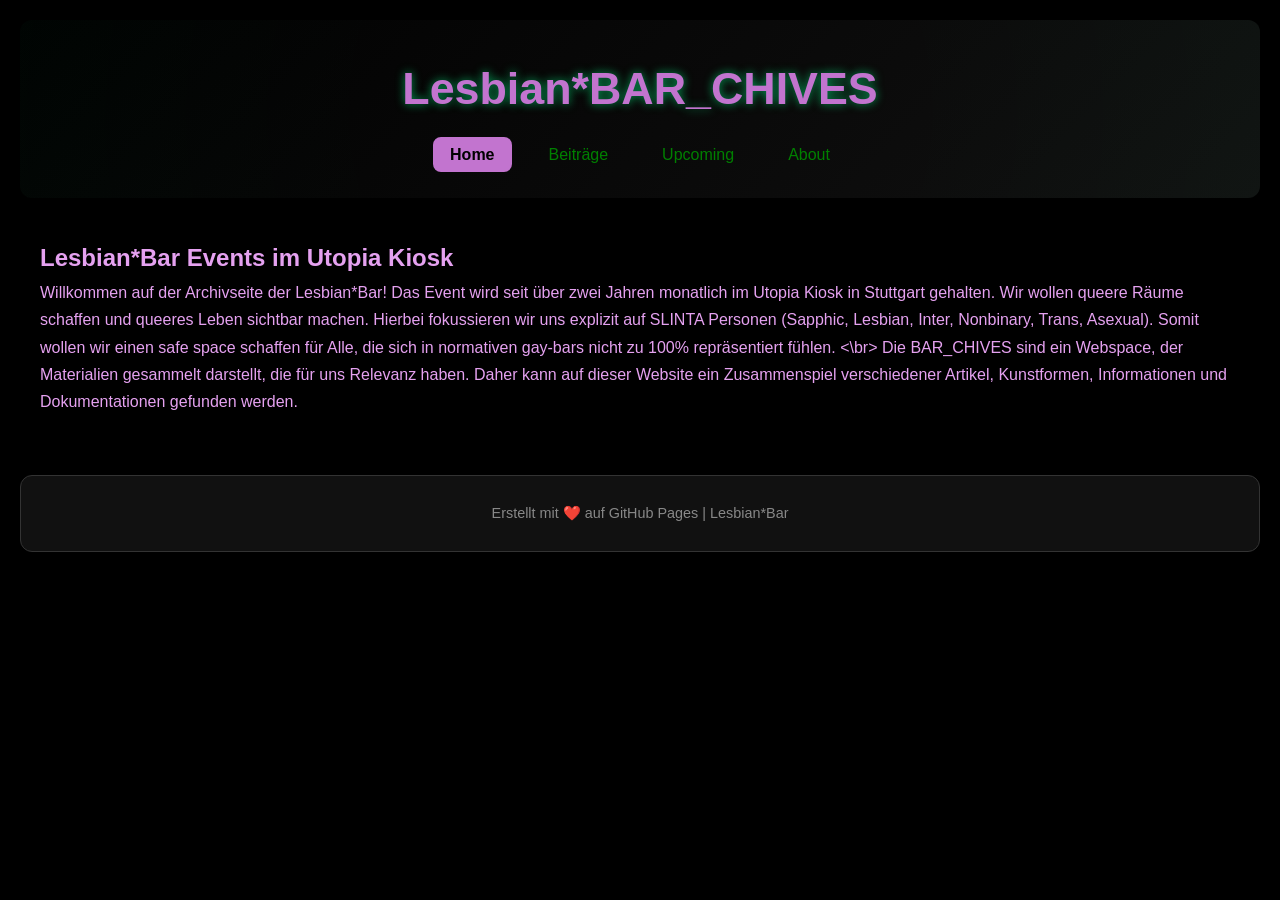
<file: index.html>
<!DOCTYPE html>
<html lang="de">
<head>
  <meta charset="UTF-8" />
  <meta name="viewport" content="width=device-width, initial-scale=1.0"/>
  <title>Lesbian*BAR_CHIVES</title>
  <link rel="stylesheet" href="style.css" />
</head>
<body>
  <header>
    <h1>Lesbian*BAR_CHIVES</h1>
    <nav>
      <ul>
        <li><a href="index.html" class="active">Home</a></li>
        <li><a href="archiv.html">Beiträge</a></li>
        <li><a href="upcoming.html">Upcoming</a></li>
        <li><a href="about.html">About</a></li>
      </ul>
    </nav>
  </header>

  <main>
    <section id="Introduction">
      <h2>Lesbian*Bar Events im Utopia Kiosk</h2>
      <p>Willkommen auf der Archivseite der Lesbian*Bar! Das Event wird seit über zwei Jahren monatlich im Utopia Kiosk in Stuttgart gehalten. Wir wollen queere Räume schaffen und queeres Leben sichtbar machen. Hierbei
      fokussieren wir uns explizit auf SLINTA Personen (Sapphic, Lesbian, Inter, Nonbinary, Trans, Asexual). Somit wollen wir einen safe space schaffen für Alle, die sich in normativen gay-bars nicht zu 100% repräsentiert fühlen.
      <\br> Die BAR_CHIVES sind ein Webspace, der Materialien gesammelt darstellt, die für uns Relevanz haben. Daher kann auf dieser Website ein Zusammenspiel verschiedener Artikel, Kunstformen, Informationen und Dokumentationen gefunden werden.</p>
    </section>
  </main>

  <footer>
    <p>Erstellt mit ❤️ auf GitHub Pages | Lesbian*Bar</p>
  </footer>

  <script src="script.js"></script>
</body>
</html>
</file>
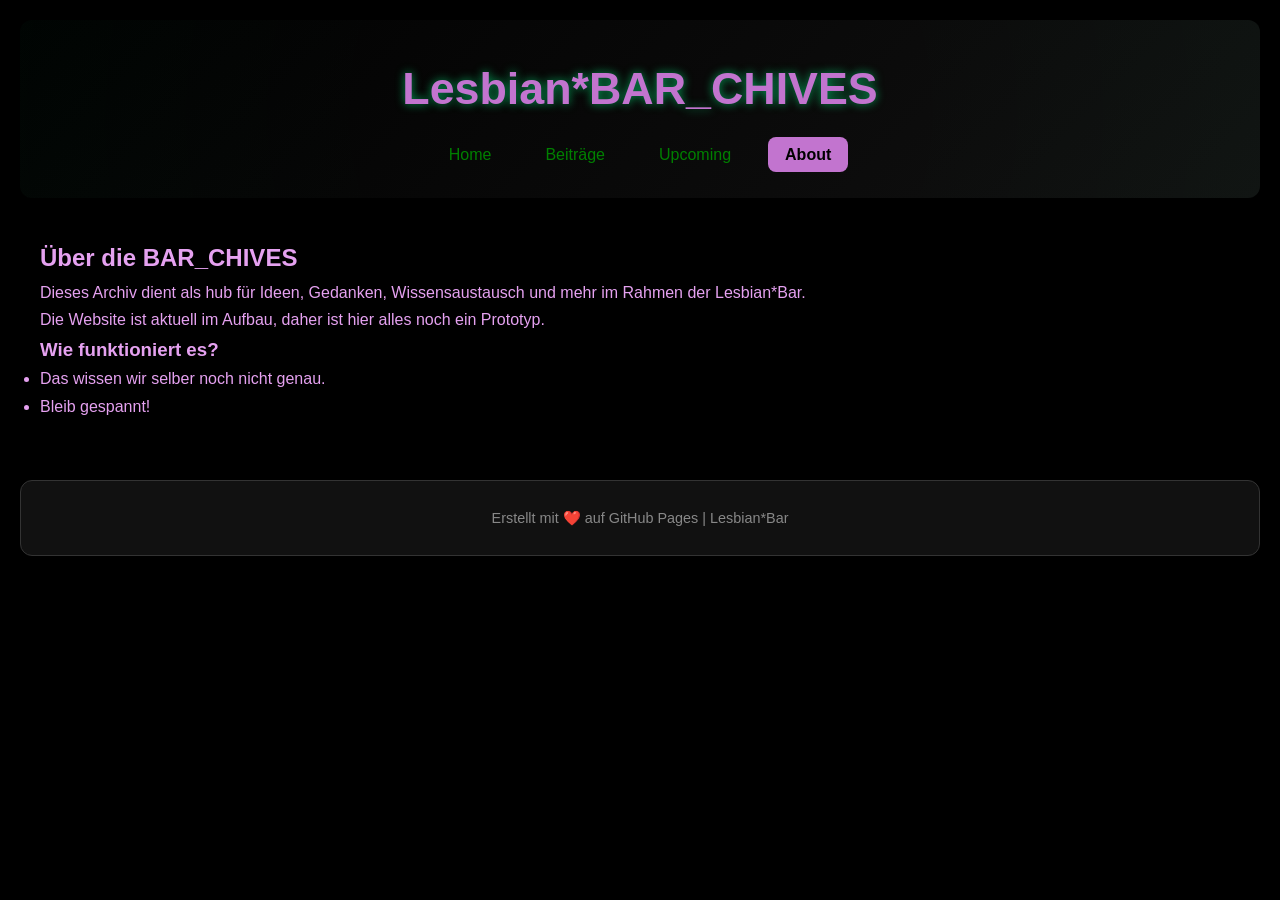
<file: about.html>
<!DOCTYPE html>
<html lang="de">
<head>
  <meta charset="UTF-8" />
  <meta name="viewport" content="width=device-width, initial-scale=1.0"/>
  <title>About – Lesbian*BAR_CHIVES</title>
  <link rel="stylesheet" href="style.css" />
</head>
<body>
  <header>
    <h1>Lesbian*BAR_CHIVES</h1>
    <nav>
      <ul>
        <li><a href="index.html">Home</a></li>
        <li><a href="archiv.html">Beiträge</a></li>
        <li><a href="upcoming.html">Upcoming</a></li>
        <li><a href="about.html" class="active">About</a></li>
      </ul>
    </nav>
  </header>

  <main>
    <section>
      <h2>Über die BAR_CHIVES</h2>
      <p>Dieses Archiv dient als hub für Ideen, Gedanken, Wissensaustausch und mehr im Rahmen der Lesbian*Bar.</p>
      <p>Die Website ist aktuell im Aufbau, daher ist hier alles noch ein Prototyp.</p>

      <h3>Wie funktioniert es?</h3>
      <ul>
        <li>Das wissen wir selber noch nicht genau.</li>
        <li>Bleib gespannt!</li>
      </ul>
    </section>
  </main>

  <footer>
    <p>Erstellt mit ❤️ auf GitHub Pages | Lesbian*Bar</p>
  </footer>
</body>
</html>
</file>
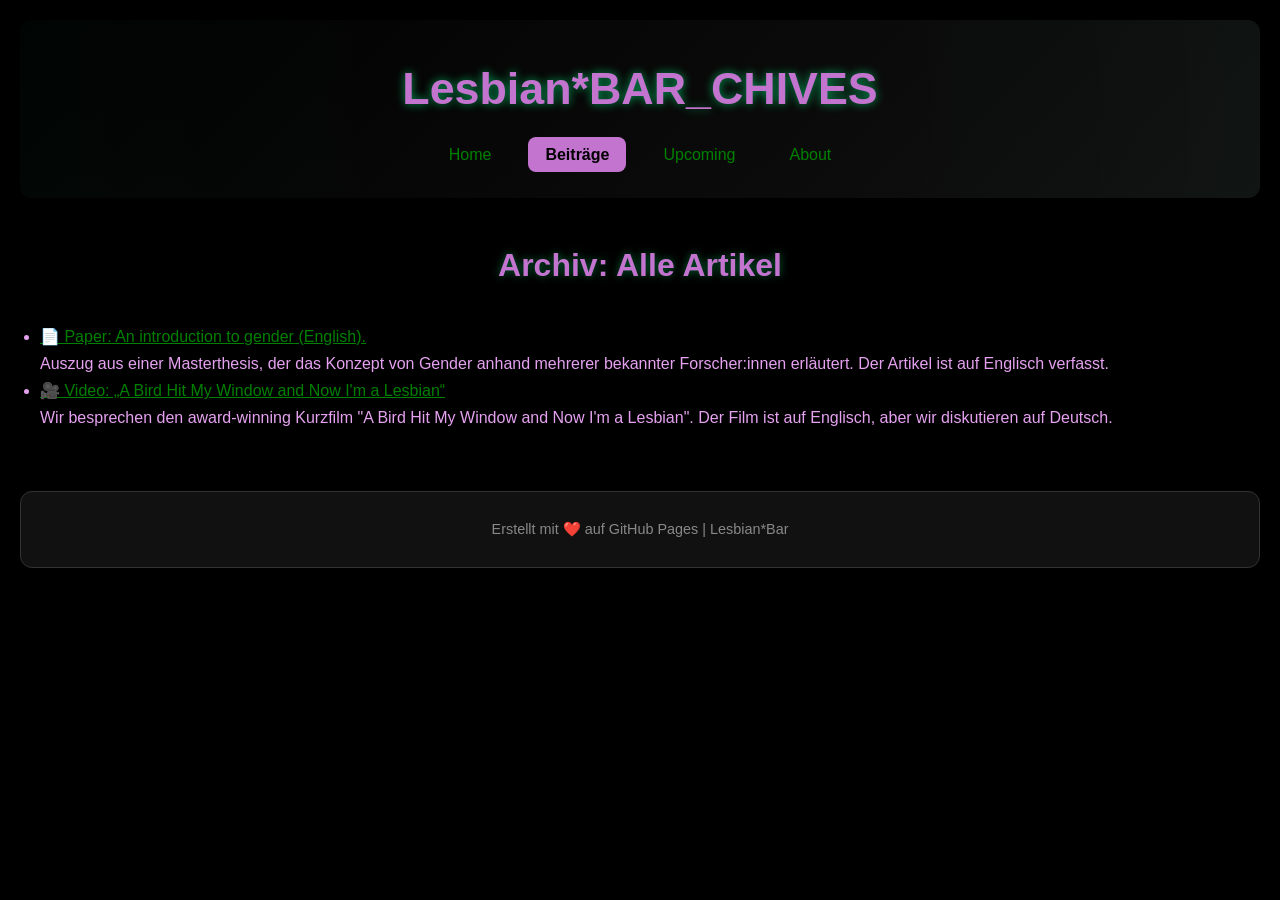
<file: archiv.html>
<!DOCTYPE html>
<html lang="de">
<head>
  <meta charset="UTF-8" />
  <meta name="viewport" content="width=device-width, initial-scale=1.0"/>
  <title>Lesbian*BAR_CHIVES</title>
  <link rel="stylesheet" href="style.css" />
  <link href="https://fonts.googleapis.com/css2?family=Open+Sans:wght@400;600;700&display=swap" rel="stylesheet">
</head>
<body>
  <header>
    <h1>Lesbian*BAR_CHIVES</h1>
    <nav>
      <ul>
        <li><a href="index.html">Home</a></li>
        <li><a href="archiv.html" class="active">Beiträge</a></li>
        <li><a href="upcoming.html">Upcoming</a></li>
        <li><a href="about.html">About</a></li>
      </ul>
    </nav>
  </header>

  <main>
    <section id="archiv-list">
      <h2>Archiv: Alle Artikel</h2>
      <ul class="article-list">
        <li>
          <a href="archiv/gender.html">
            📄 Paper: An introduction to gender (English).
          </a>
          <p class="desc">Auszug aus einer Masterthesis, der das Konzept von Gender anhand mehrerer bekannter Forscher:innen erläutert. Der Artikel ist auf Englisch verfasst.</p>
        </li>
        <li>
          <a href="archiv/short-film_03-2026.html">
            🎥 Video: „A Bird Hit My Window and Now I'm a Lesbian“
          </a>
          <p class="desc">Wir besprechen den award-winning Kurzfilm "A Bird Hit My Window and Now I'm a Lesbian". Der Film ist auf Englisch, aber wir diskutieren auf Deutsch.</p>
        </li>
      </ul>
    </section>
  </main>

  <footer>
    <p>Erstellt mit ❤️ auf GitHub Pages | Lesbian*Bar</p>
  </footer>
</body>
</html>
</file>
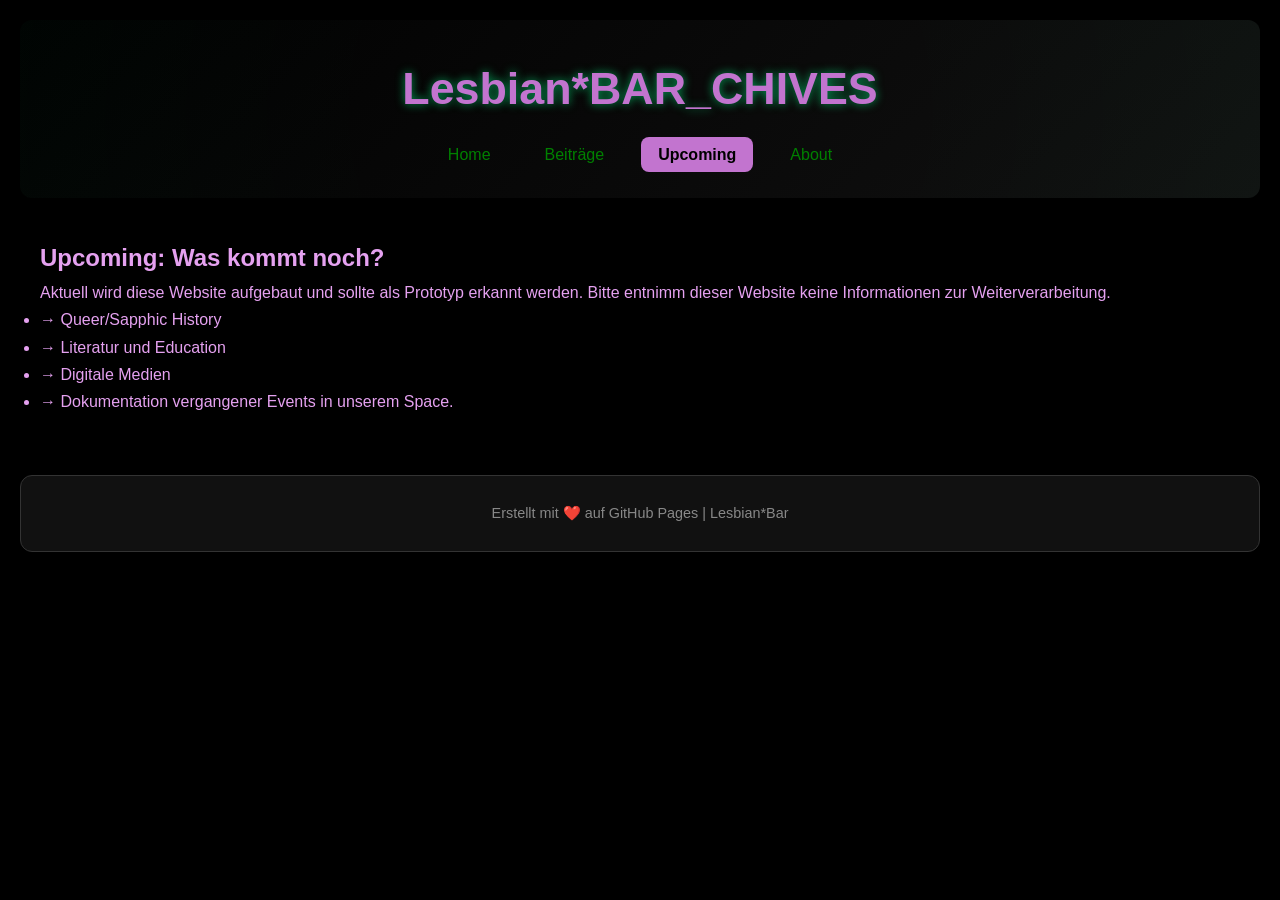
<file: upcoming.html>
<!DOCTYPE html>
<html lang="de">
<head>
  <meta charset="UTF-8" />
  <meta name="viewport" content="width=device-width, initial-scale=1.0"/>
  <title>Upcoming – Lesbian*BAR_CHIVES</title>
  <link rel="stylesheet" href="style.css" />
</head>
<body>
  <header>
    <h1>Lesbian*BAR_CHIVES</h1>
    <nav>
      <ul>
        <li><a href="index.html">Home</a></li>
        <li><a href="archiv.html">Beiträge</a></li>
        <li><a href="upcoming.html" class="active">Upcoming</a></li>
        <li><a href="about.html">About</a></li>
      </ul>
    </nav>
  </header>

  <main>
    <section>
      <h2>Upcoming: Was kommt noch?</h2>
      <p>Aktuell wird diese Website aufgebaut und sollte als Prototyp erkannt werden. Bitte entnimm dieser Website keine Informationen zur Weiterverarbeitung.</p>
      <ul>
        <li>→ Queer/Sapphic History</li>
        <li>→ Literatur und Education</li>
        <li>→ Digitale Medien</li>
        <li>→ Dokumentation vergangener Events in unserem Space.</li>
      </ul>
    </section>
  </main>

  <footer>
    <p>Erstellt mit ❤️ auf GitHub Pages | Lesbian*Bar</p>
  </footer>
</body>
</html>
</file>
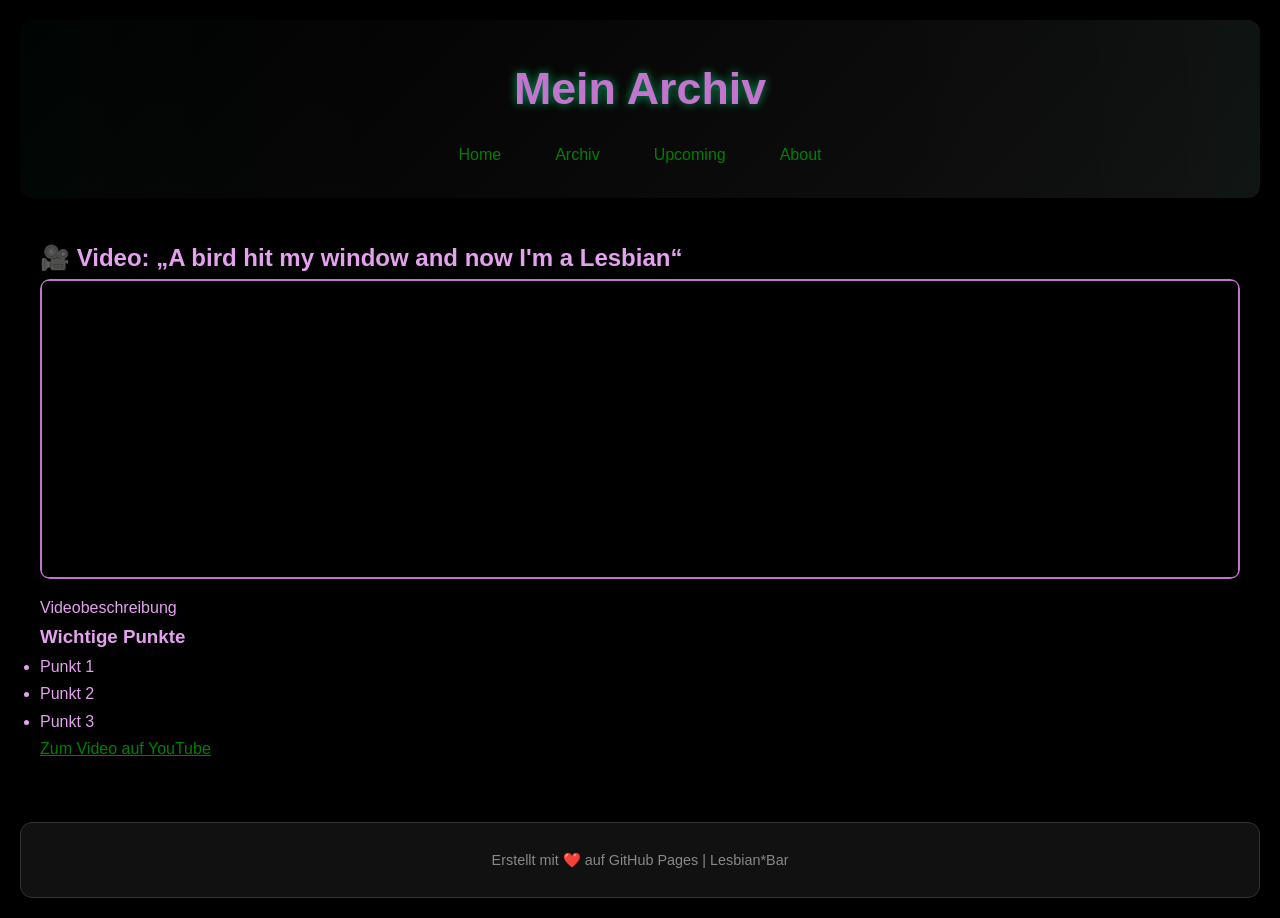
<file: archiv/short-film_03-2026.html>
<!DOCTYPE html>
<html lang="de">
<head>
  <meta charset="UTF-8" />
  <meta name="viewport" content="width=device-width, initial-scale=1.0"/>
  <title>Wie wir unsere Erinnerungen erfinden – Archiv</title>
  <link rel="stylesheet" href="../style.css" />
  <link href="https://fonts.googleapis.com/css2?family=Open+Sans:wght@400;600;700&display=swap" rel="stylesheet">
</head>
<body>
  <header>
    <h1>Mein Archiv</h1>
    <nav>
      <ul>
        <li><a href="../index.html">Home</a></li>
        <li><a href="../archiv.html">Archiv</a></li>
        <li><a href="../upcoming.html">Upcoming</a></li>
        <li><a href="../about.html">About</a></li>
      </ul>
    </nav>
  </header>

  <main>
    <article>
      <h2>🎥 Video: „A bird hit my window and now I'm a Lesbian“</h2>
      <div class="video-container">
        <iframe 
          src="https://www.youtube.com/watch?v=ZHbiVjMBtLU" 
          title="A Bird Hit My Window and Now I'm a Lesbian | Award Winning Stop Motion Short Film" 
          frameborder="0" 
          allow="accelerometer; autoplay; clipboard-write; encrypted-media; gyroscope; picture-in-picture" 
          allowfullscreen>
        </iframe>
      </div>

      <p>Videobeschreibung</p>
      <h3>Wichtige Punkte</h3>
      <ul>
        <li>Punkt 1</li>
        <li>Punkt 2</li>
        <li>Punkt 3</li>
      </ul>

      <p><a href="https://www.youtube.com/watch?v=ZHbiVjMBtLU" target="_blank" class="btn">Zum Video auf YouTube</a></p>
    </article>
  </main>

  <footer>
    <p>Erstellt mit ❤️ auf GitHub Pages | Lesbian*Bar</p>
  </footer>
</body>
</html>
</file>
<file: style.css>
/* style.css – Neon-Green & Black Design */

:root {
  --bg-color: #000000;
  --text-color: #e5a1f0;
  --accent-green: #c274cf;
  --accent-green-hover: #00cc77;
  --card-bg: #121212;
  --border-color: #222;
  --shadow: 0 8px 24px rgba(0, 0, 0, 0.4);
  --font-main: 'Segoe UI', Tahoma, Geneva, Verdana, sans-serif;
}

* {
  margin: 0;
  padding: 0;
  box-sizing: border-box;
}

body {
  font-family: var(--font-main);
  line-height: 1.7;
  color: var(--text-color);
  background-color: var(--bg-color);
  padding: 20px;
  min-height: 100vh;
}

header {
  text-align: center;
  margin-bottom: 40px;
  padding: 30px;
  background: linear-gradient(135deg, #000000, #111111);
  border-radius: 12px;
  box-shadow: var(--shadow);
  position: relative;
  overflow: hidden;
}

header::before {
  content: '';
  position: absolute;
  top: -50%;
  left: -50%;
  width: 200%;
  height: 200%;
  background: radial-gradient(circle, transparent 20%, rgba(0, 255, 136, 0.1) 70%);
  opacity: 0.3;
  z-index: 0;
}

header h1 {
  font-size: 2.8em;
  margin-bottom: 10px;
  color: var(--accent-green);
  text-shadow: 0 0 10px rgba(0, 255, 136, 0.6);
  position: relative;
  z-index: 1;
}

header p {
  font-size: 1.1em;
  opacity: 0.9;
  position: relative;
  z-index: 1;
}

nav ul {
  list-style: none;
  display: flex;
  justify-content: center;
  gap: 20px;
  margin-top: 15px;
  position: relative;
  z-index: 1;
}

nav a {
  color: var(--text-color);
  text-decoration: none;
  font-weight: 500;
  padding: 8px 16px;
  border-radius: 8px;
  transition: all 0.3s ease;
  border: 1px solid transparent;
}

nav a:hover {
  background: rgba(0, 255, 136, 0.1);
  color: var(--accent-green);
  border-color: var(--accent-green);
}

nav a.active {
  background: var(--accent-green);
  color: #000;
  font-weight: 700;
}

a:link {
    color: green;
}
a:active {
    color: purple;
}

main {
  max-width: 1200px;
  margin: 0 auto;
}

#archiv-list h2 {
  margin-bottom: 30px;
  font-size: 2em;
  color: var(--accent-green);
  text-align: center;
  text-shadow: 0 0 8px rgba(0, 255, 136, 0.4);
}

.archive-card {
  background: var(--card-bg);
  border: 1px solid var(--border-color);
  border-radius: 12px;
  padding: 25px;
  margin-bottom: 30px;
  box-shadow: var(--shadow);
  transition: transform 0.3s ease, box-shadow 0.3s ease;
}

.archive-card:hover {
  transform: translateY(-5px);
  box-shadow: 0 12px 30px rgba(0, 0, 0, 0.5);
}

.archive-card h3 {
  margin-bottom: 12px;
  color: var(--accent-green);
  font-size: 1.5em;
  display: flex;
  align-items: center;
  gap: 8px;
}

.archive-card p {
  margin-bottom: 15px;
  font-size: 0.95em;
  line-height: 1.6;
}

.archive-card .btn {
  display: inline-block;
  background: var(--accent-green);
  color: #000;
  padding: 10px 20px;
  border-radius: 8px;
  font-weight: 600;
  text-decoration: none;
  transition: background 0.3s ease;
  border: 1px solid transparent;
}

.archive-card .btn:hover {
  background: var(--accent-green-hover);
  color: #000;
  border-color: var(--accent-green-hover);
}

/* YouTube-Video-Container */
.video-container {
  width: 100%;
  height: 300px;
  border-radius: 10px;
  overflow: hidden;
  margin-bottom: 15px;
  box-shadow: 0 4px 12px rgba(0, 0, 0, 0.3);
}

.video-container iframe {
  width: 100%;
  height: 100%;
  border: 2px solid var(--accent-green);
  border-radius: 8px;
}

footer {
  text-align: center;
  margin-top: 60px;
  padding: 25px;
  background: #111;
  border-radius: 12px;
  font-size: 0.9em;
  color: #888;
  border: 1px solid #333;
}

footer a {
  color: var(--accent-green);
  text-decoration: none;
  font-weight: 500;
}

footer a:hover {
  text-decoration: underline;
}

/* Responsive */
@media (max-width: 768px) {
  header h1 {
    font-size: 2.2em;
  }

  nav ul {
    flex-direction: column;
    align-items: center;
    gap: 10px;
  }

  .archive-card {
    padding: 20px;
  }

  .video-container {
    height: 200px;
  }
}
</file>
